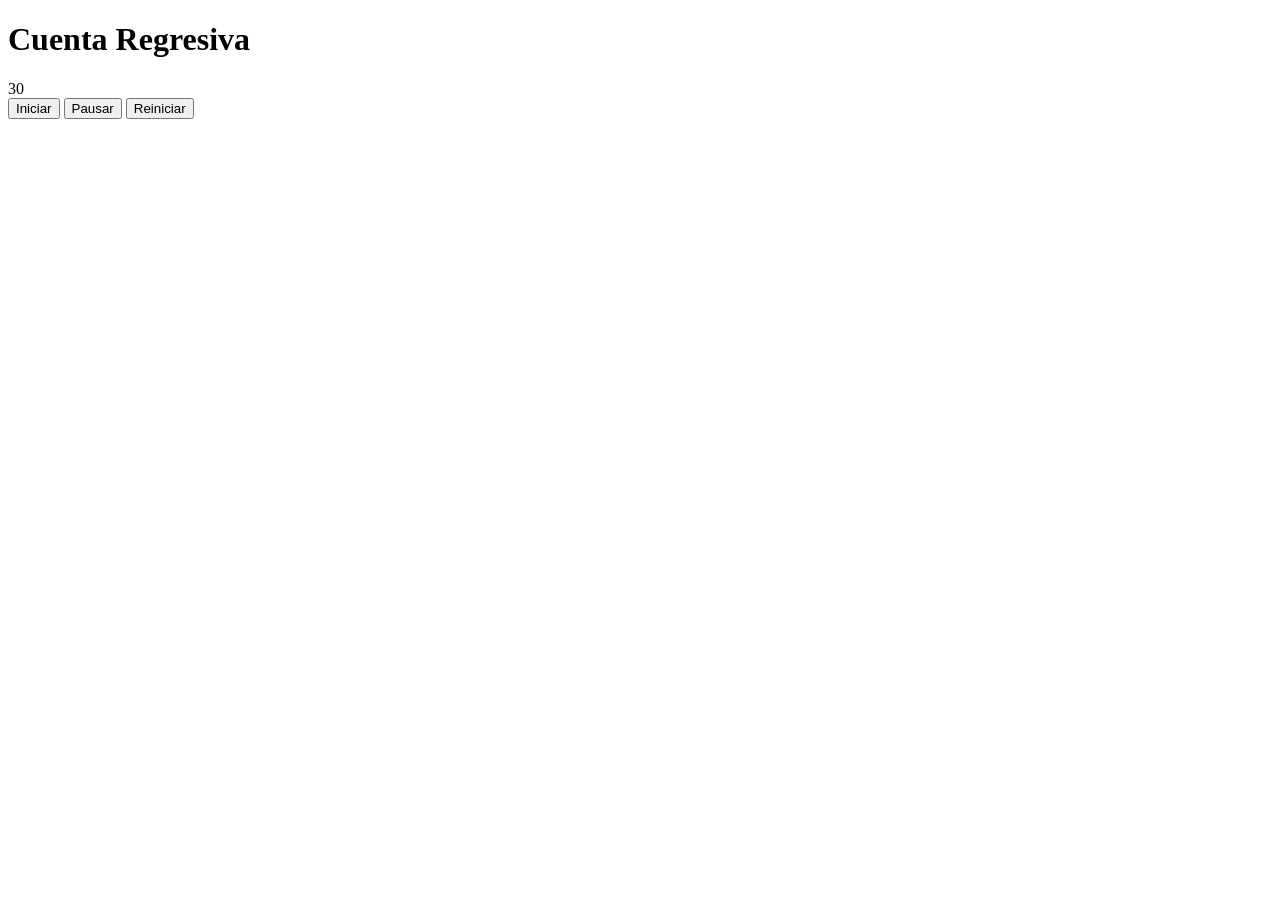
<file: ej10/index.html>
<!DOCTYPE html>
<html lang="es">
  <head>
    <meta charset="UTF-8" />
    <meta name="viewport" content="width=device-width, initial-scale=1.0" />
    <title>Document</title>
  </head>
  <body>
    <h1>Cuenta Regresiva</h1>
    <div id="temporizador">30</div>
    <button id="iniciar">Iniciar</button>
    <button id="pausar">Pausar</button>
    <button id="reiniciar">Reiniciar</button>
  </body>
  <script def src="commons.js"></script>
</html>
</file>
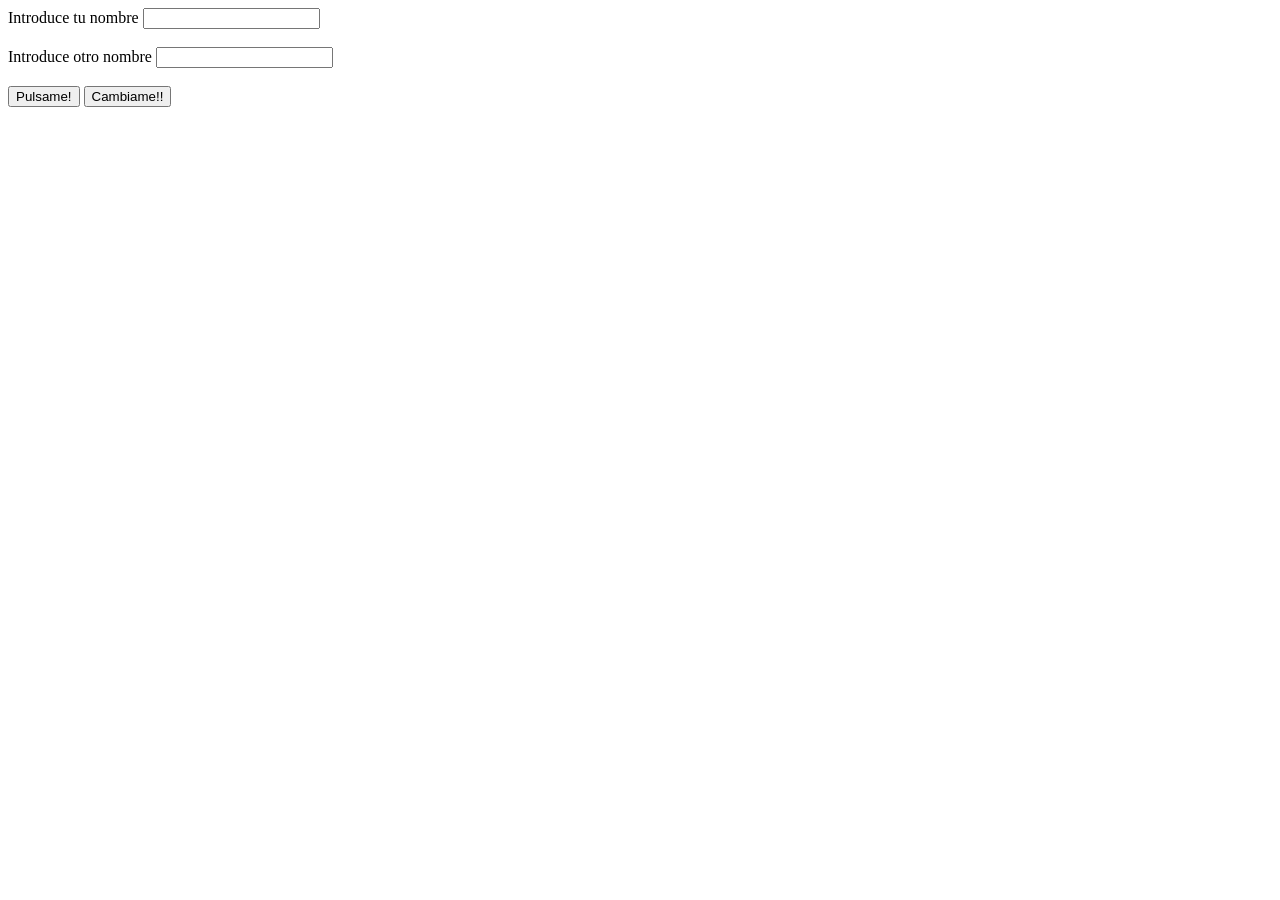
<file: ej2/index.html>
<!DOCTYPE html>
<html lang="es">
  <head>
    <meta charset="UTF-8" />
    <meta name="viewport" content="width=device-width, initial-scale=1.0" />
    <title>Document</title>
    <script def src="commons.js"></script>
  </head>

  <body>
    <form id="formulario">
      <div>
        <label for="nombre">Introduce tu nombre</label>
        <input type="text" name="nombre" id="nombre" />
        <br /><br />
        <label for="nombre2">Introduce otro nombre</label>
        <input type="text" name="nombre2" id="nombre2" />
        <br /><br />
        <button id="boton">Pulsame!</button>
        <button id="boton2">Cambiame!!</button>
      </div>
    </form>
  </body>
</html>
</file>
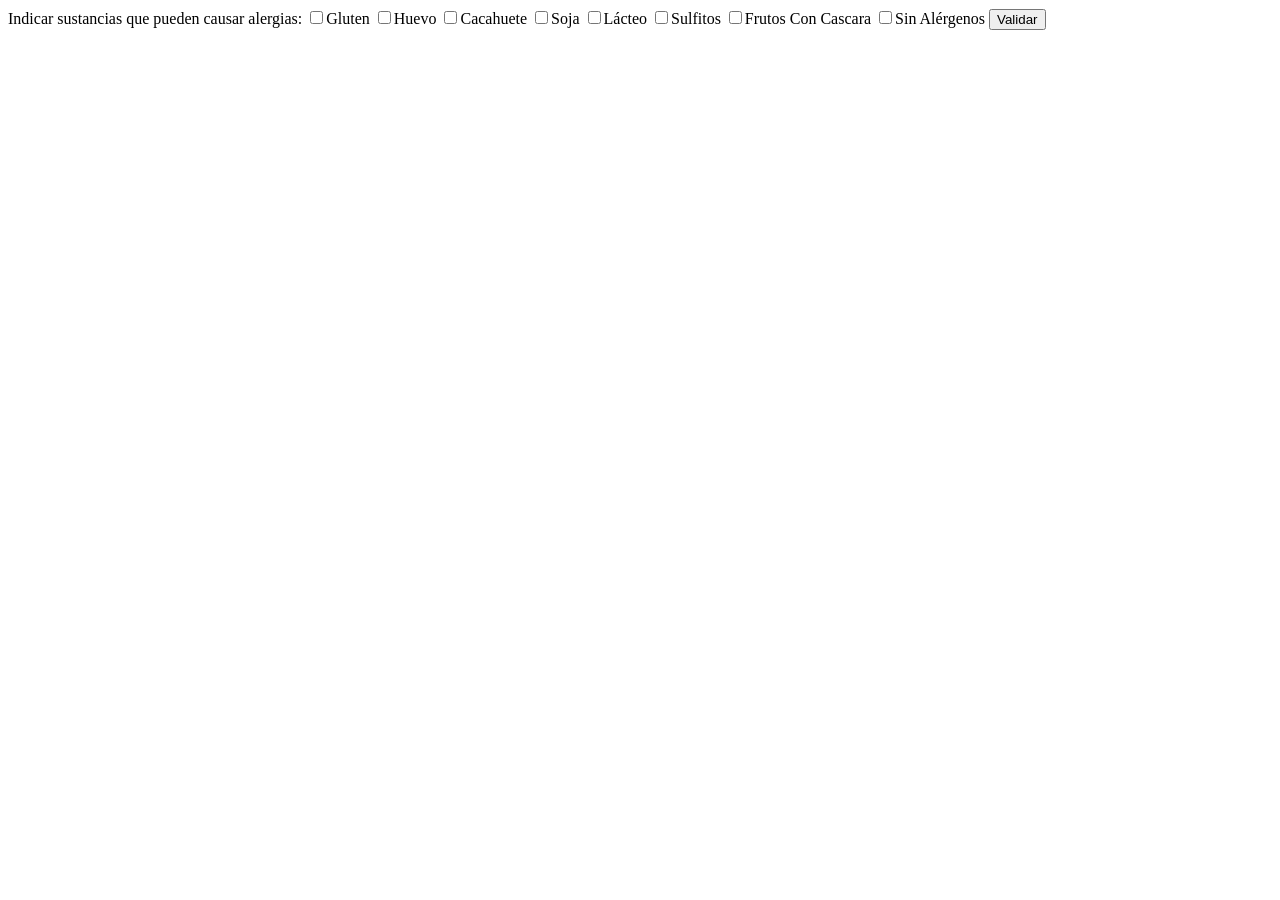
<file: ej3/index.html>
<!DOCTYPE html>
<html lang="es">
  <head>
    <meta charset="UTF-8" />
    <meta name="viewport" content="width=device-width, initial-scale=1.0" />
    <title>Document</title>
    <script def src="commons.js"></script>
  </head>

  <body>
    <form id="formulario">
      <label for="alergenos"
        >Indicar sustancias que pueden causar alergias:
      </label>
      <input
        type="checkbox"
        name="alergenos[]"
        id="alergenos[]"
        value="Gluten"
      />Gluten
      <input
        type="checkbox"
        name="alergenos[]"
        id="alergenos[]"
        value="Huevo"
      />Huevo
      <input
        type="checkbox"
        name="alergenos[]"
        id="alergenos[]"
        value="Cacahuete"
      />Cacahuete
      <input
        type="checkbox"
        name="alergenos[]"
        id="alergenos[]"
        value="Soja"
      />Soja
      <input
        type="checkbox"
        name="alergenos[]"
        id="alergenos[]"
        value="Lacteo"
      />Lácteo
      <input
        type="checkbox"
        name="alergenos[]"
        id="alergenos[]"
        value="Sulfitos"
      />Sulfitos
      <input
        type="checkbox"
        name="alergenos[]"
        id="alergenos[]"
        value="Frutos Con Cascara"
      />Frutos Con Cascara
      <input
        type="checkbox"
        name="alergenos[]"
        id="alergenos[]"
        value="Sin Alergenos"
      />Sin Alérgenos
      <button id="validar">Validar</button>
    </form>
  </body>
</html>
</file>
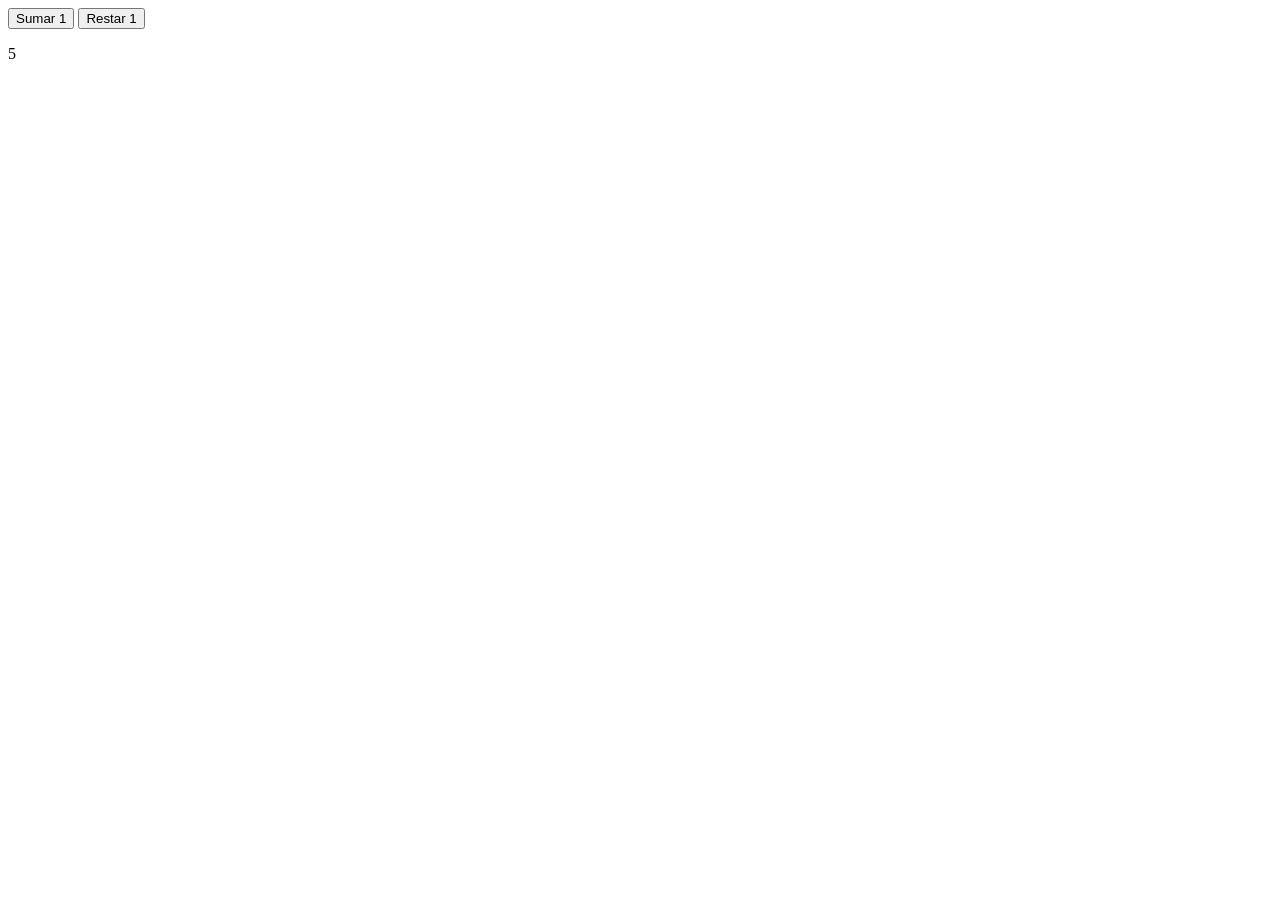
<file: ej4/index.html>
<!DOCTYPE html>
<html lang="es">
  <head>
    <meta charset="UTF-8" />
    <meta name="viewport" content="width=device-width, initial-scale=1.0" />
    <title>Document</title>
    <script def src="commons.js"></script>
  </head>

  <body>
    <form id="formulario">
      <div>
        <button id="suma">Sumar 1</button>
        <button id="resta">Restar 1</button>
        <br />
        <div><p id="numero">5</p></div>
      </div>
    </form>
  </body>
</html>
</file>
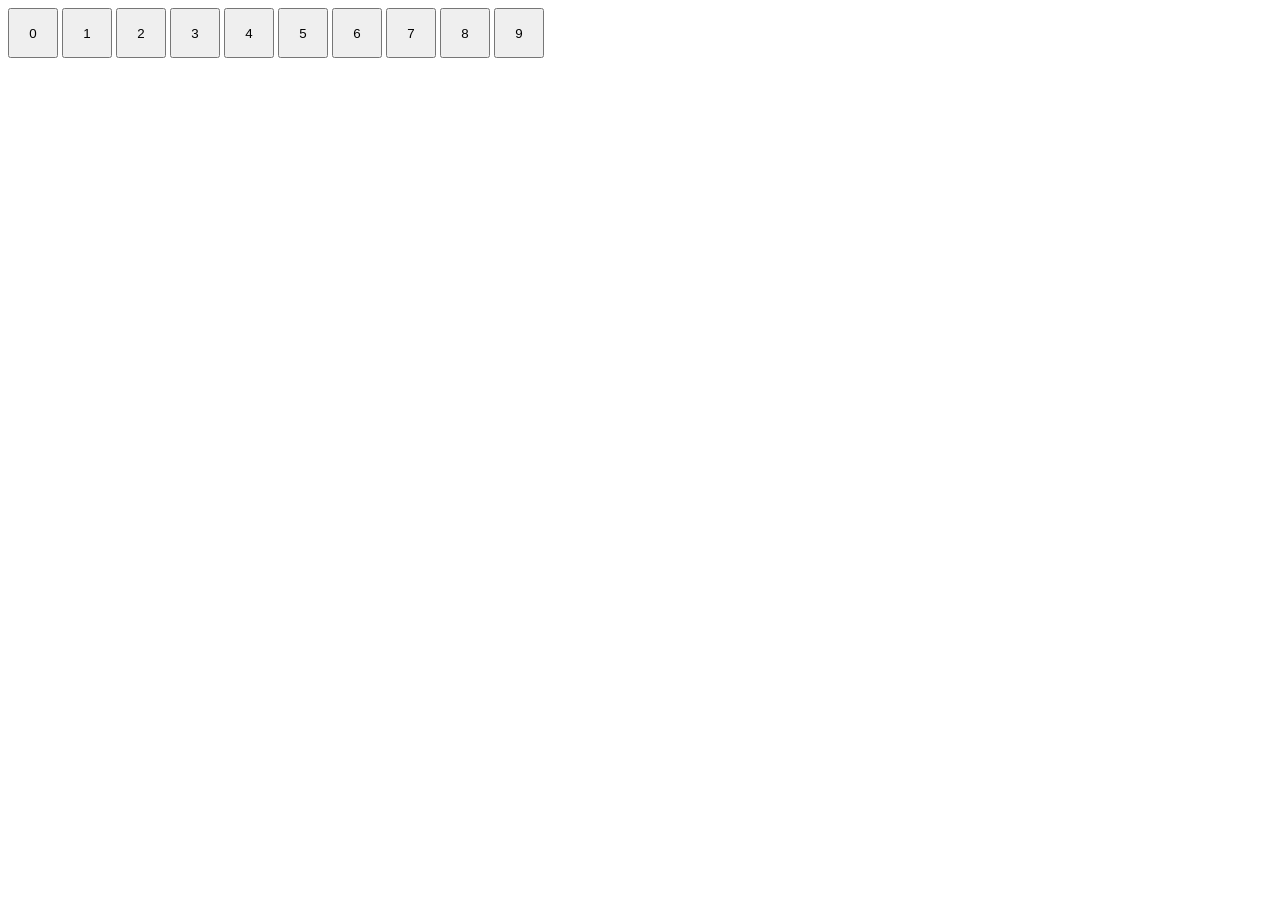
<file: ej5/index.html>
<!DOCTYPE html>
<html lang="es">
  <head>
    <meta charset="UTF-8" />
    <meta name="viewport" content="width=device-width, initial-scale=1.0" />
    <title>Document</title>
    <script def src="commons.js"></script>
    <link rel="stylesheet" href="style.css" />
  </head>

  <body>
    <form id="formulario">
      <div>
        <button class="boton" id="boton" value="0">0</button>
        <button class="boton" id="boton" value="1">1</button>
        <button class="boton" id="boton" value="2">2</button>
        <button class="boton" id="boton" value="3">3</button>
        <button class="boton" id="boton" value="4">4</button>
        <button class="boton" id="boton" value="5">5</button>
        <button class="boton" id="boton" value="6">6</button>
        <button class="boton" id="boton" value="7">7</button>
        <button class="boton" id="boton" value="8">8</button>
        <button class="boton" id="boton" value="9">9</button>
        <div><p id="numero"></p></div>
      </div>
    </form>
  </body>
</html>
</file>
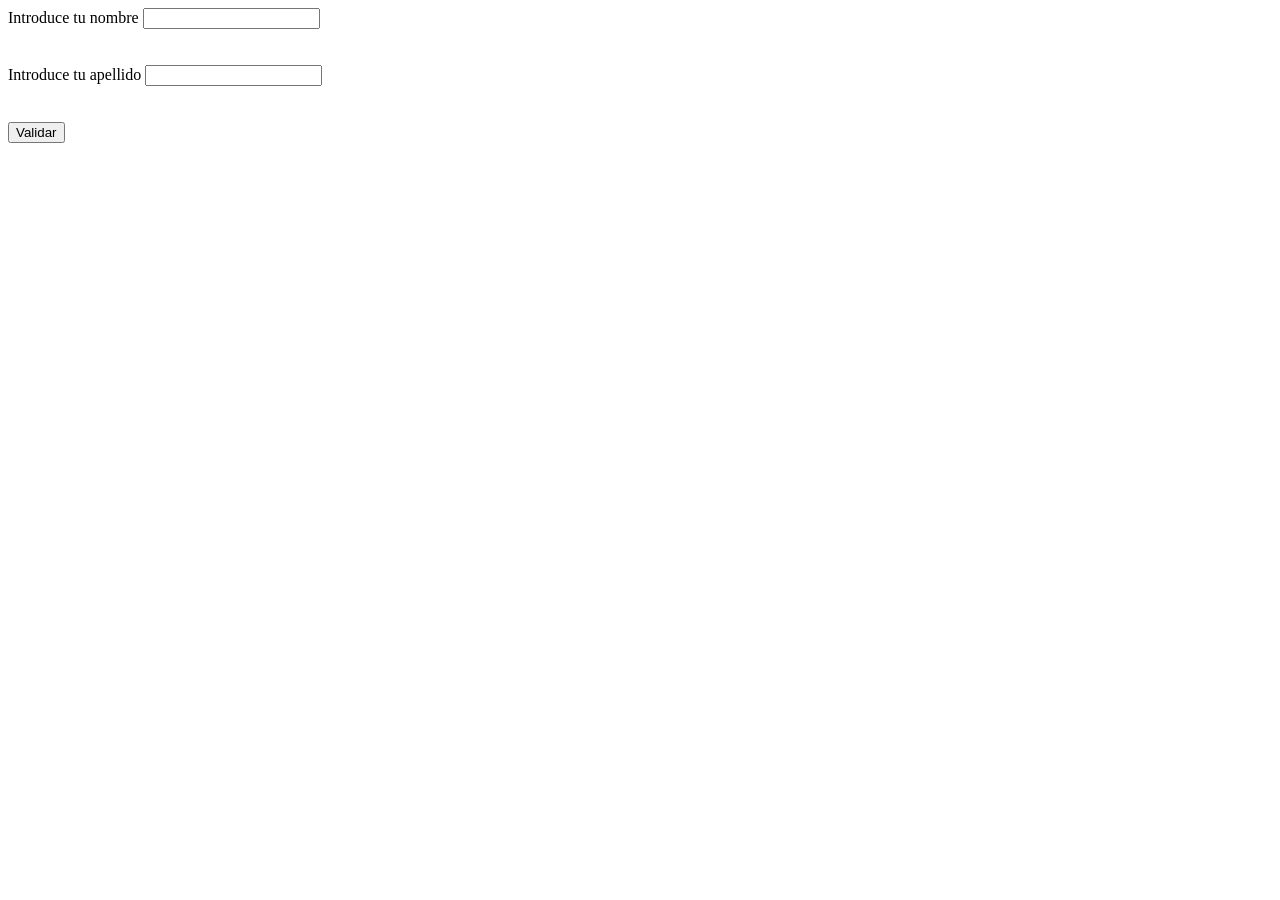
<file: ej6/index.html>
<!DOCTYPE html>
<html lang="es">
  <head>
    <meta charset="UTF-8" />
    <meta name="viewport" content="width=device-width, initial-scale=1.0" />
    <title>Document</title>
    <script def src="commons.js"></script>
    <link rel="stylesheet" href="style.css" />
  </head>

  <body>
    <form id="formulario">
      <div>
        <label for="nombre">Introduce tu nombre</label>
        <input type="text" name="nombre" id="nombre" />
        <div class="error" id="mensajeErrorNombre"></div>
        <br /><br />
        <label for="apellidos">Introduce tu apellido</label>
        <input type="text" name="apellidos" id="apellidos" />
        <div class="error" id="mensajeErrorApellidos"></div>
        <br /><br />
        <input type="submit" value="Validar" id="boton" />
      </div>
    </form>
  </body>
</html>
</file>
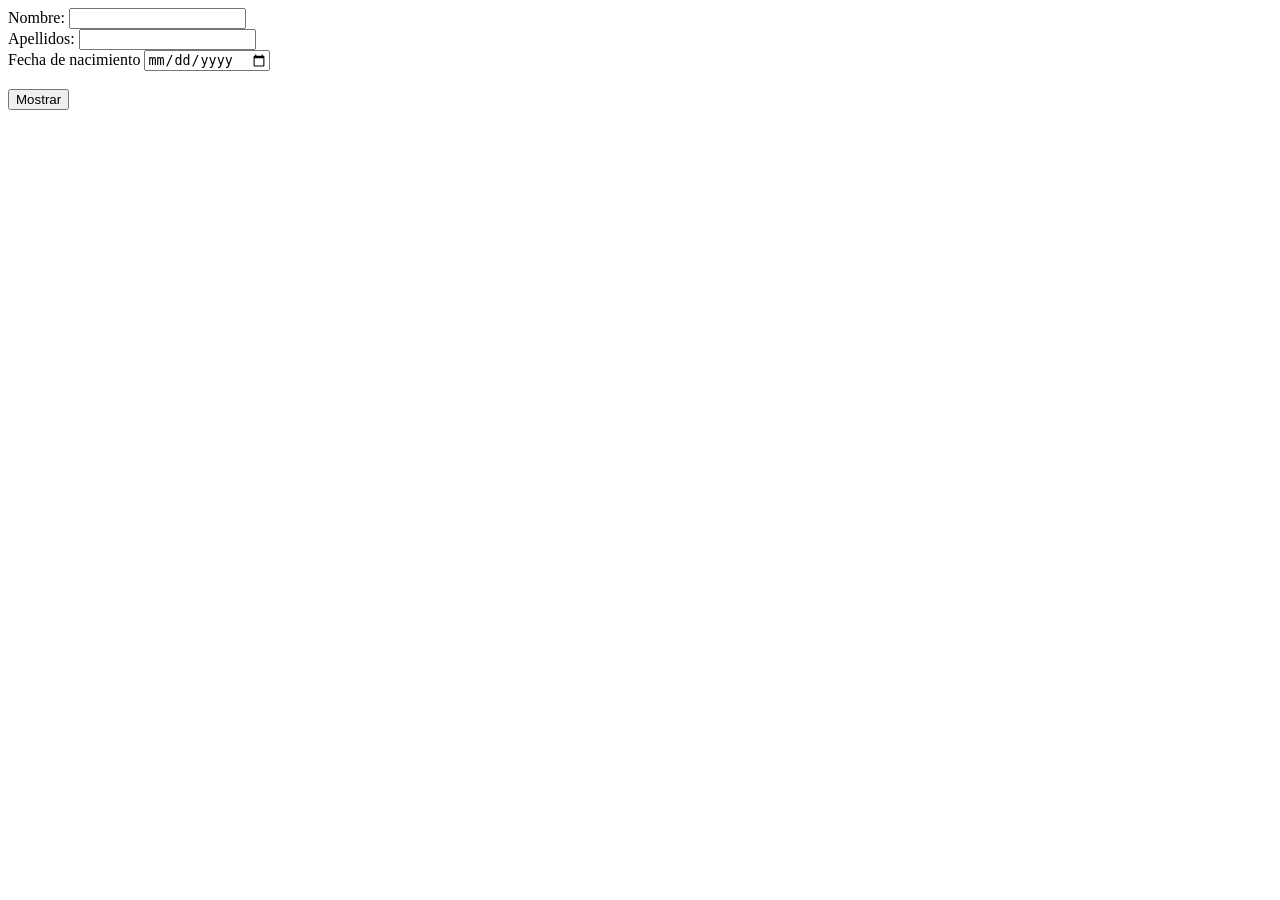
<file: ej9/datos.html>
<!DOCTYPE html>
<html lang="es">
  <head>
    <meta charset="UTF-8" />
    <meta name="viewport" content="width=device-width, initial-scale=1.0" />
    <title>Document</title>
    <script def src="commonsDatos.js"></script>
  </head>
  <body>
    <form action="">
    <div>
        <label for="nombre">Nombre:</label>
        <input type="text" name="nombre" id="nombre" />    
    </div>
    <div>
        <label for="apellidos">Apellidos:</label>
        <input type="text" name="apellidos" id="apellidos" />    
    </div>
    <div>
        <label for="fecha">Fecha de nacimiento</label>
        <input type="date" name="fecha" id="fecha">
    </div>
    <br>
    <input type="submit" name="enviar" id="enviar" value="Mostrar" />
</form>
</html>
</file>
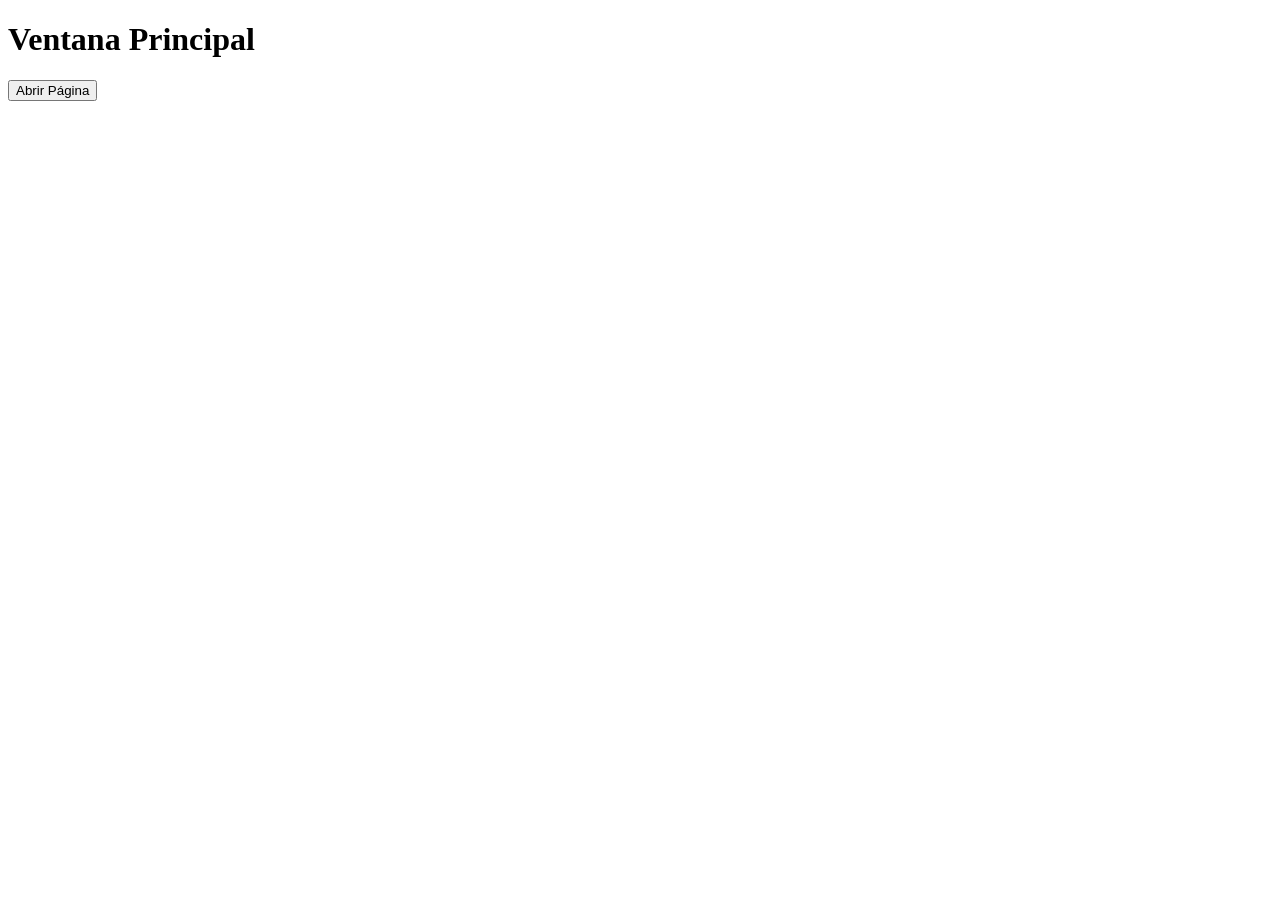
<file: ej9/window.html>
<!DOCTYPE html>
<html lang="es">
  <head>
    <meta charset="UTF-8" />
    <meta name="viewport" content="width=device-width, initial-scale=1.0" />
    <title>Document</title>
    <script def src="commons.js"></script>
  </head>
  <body>
    <h1>Ventana Principal</h1>
    <button id="abrirPagina">Abrir Página</button>
    <div id="resultado"></div>   
</html>
</file>
<file: ej5/style.css>
.boton {
  height: 50px;
  width: 50px;
}
</file>
<file: ej6/style.css>
.error {
  color: red;
}
</file>
